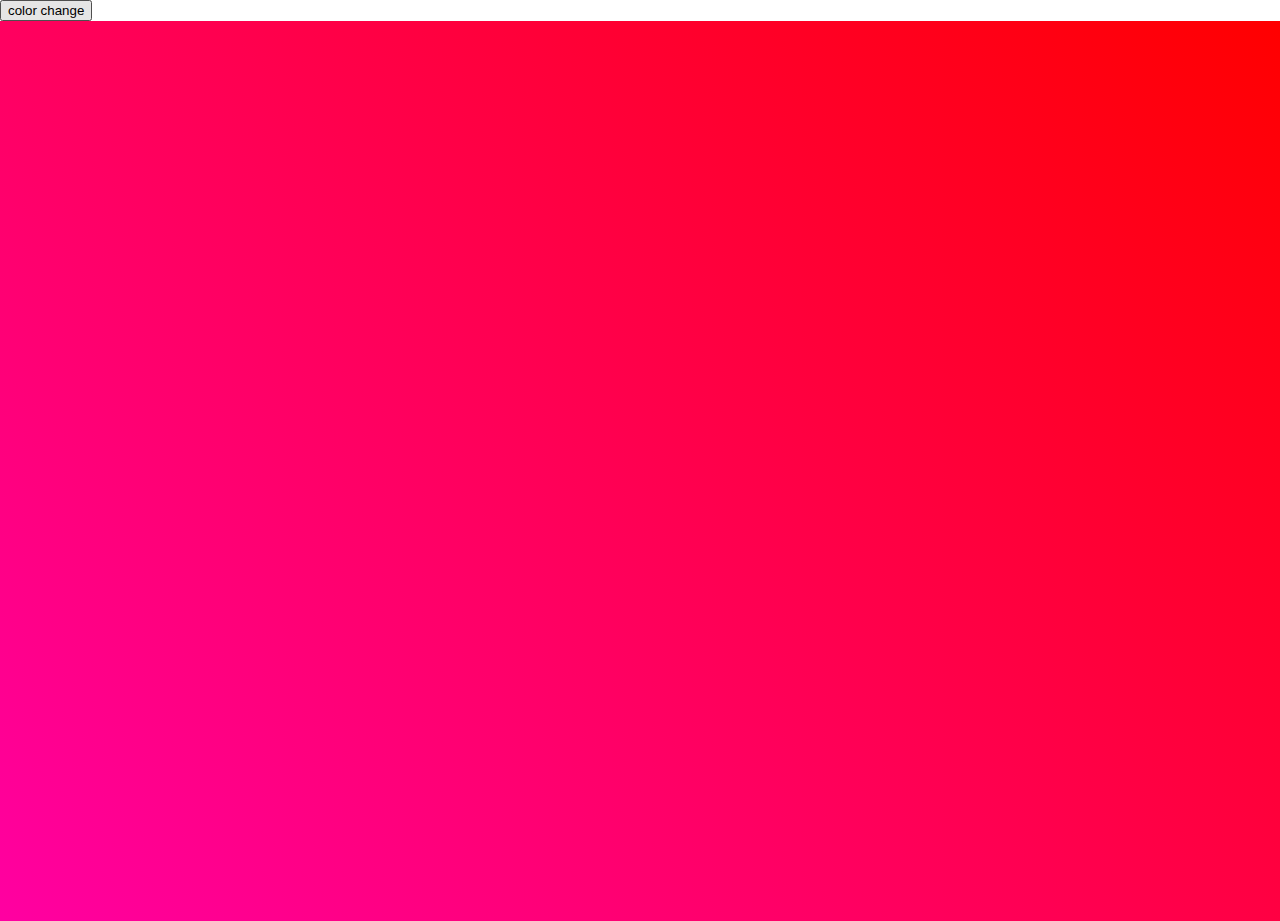
<file: 023/index.html>
<!DOCTYPE html>
<html lang="en">
<head>
    <link rel="stylesheet" type="text/css" href="./style.css">
    <script src="./main.js" defer></script>
    <meta charset="UTF-8">
    <title></title>
</head>
<body>
<button class="button">color change</button>
<!-- グラデーションが表示される長方形-->
<div class="rectangle">&nbsp;</div>
</body>
</html>
</file>
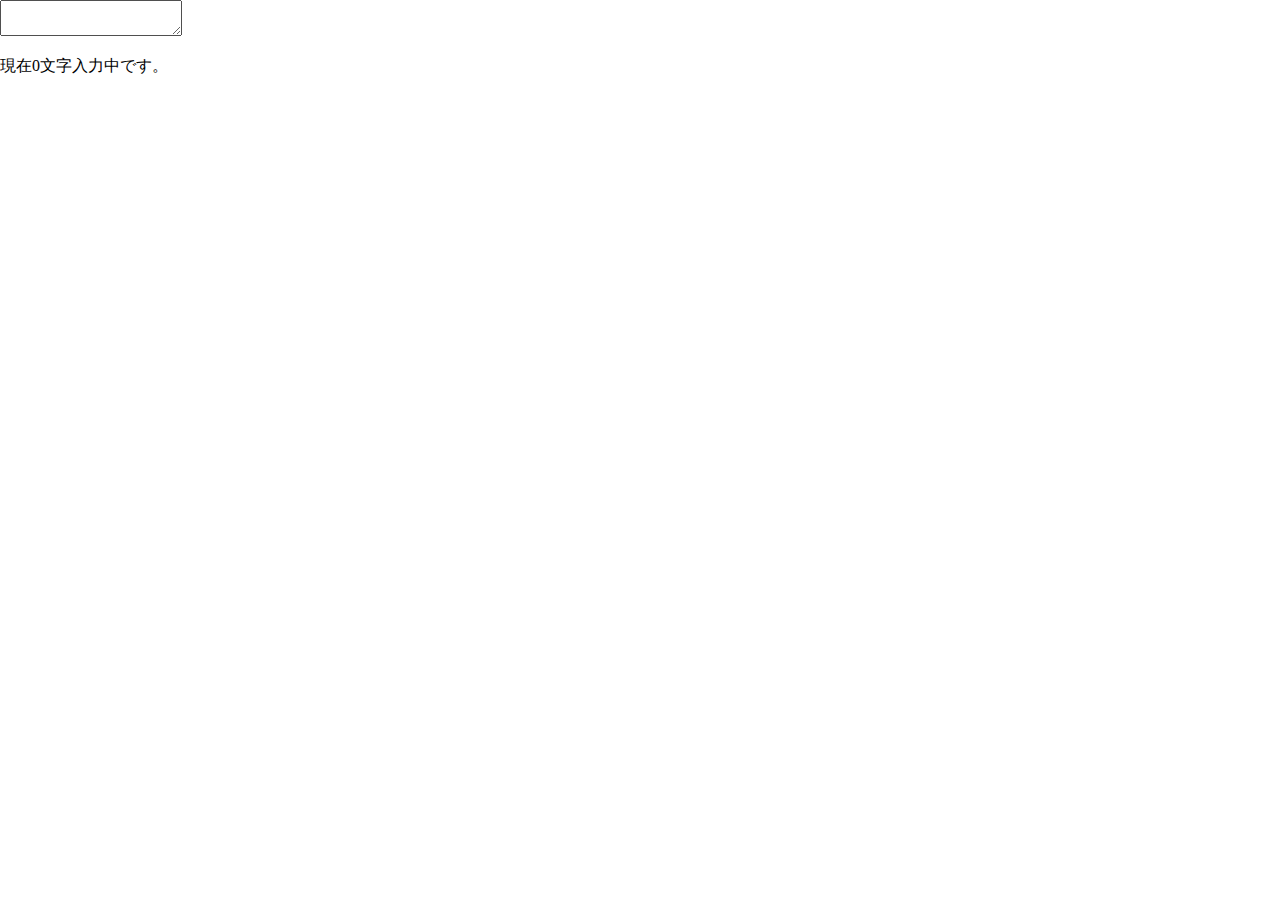
<file: 027/index.html>
<!DOCTYPE html>
<html lang="en">
<head>
    <script src="./main.js" defer></script>
    <link rel="stylesheet" type="text/css" href="./style.css">
    <meta charset="UTF-8">
    <title></title>
</head>
<body>
    <textarea class="textarea"></textarea><p>現在<span class="string_num">0</span>文字入力中です。</p>
</body>
</html>
</file>
<file: 023/style.css>
html {
    height: 100%;
}

body {
    height: 100%;
    margin: 0;
}

.rectangle {
    width: 100%;
    height: 100%;
    --start: hsl(0, 100%, 50%);
    --end: hsl(322, 100%, 50%);
    background-image: linear-gradient(-135deg, var(--start), var(--end));
}
</file>
<file: 027/style.css>
html {
    height: 100%;
}

body {
    height: 100%;
    margin: 0;
}

.character {
    display: inline-block;
    position: absolute;
}
</file>
